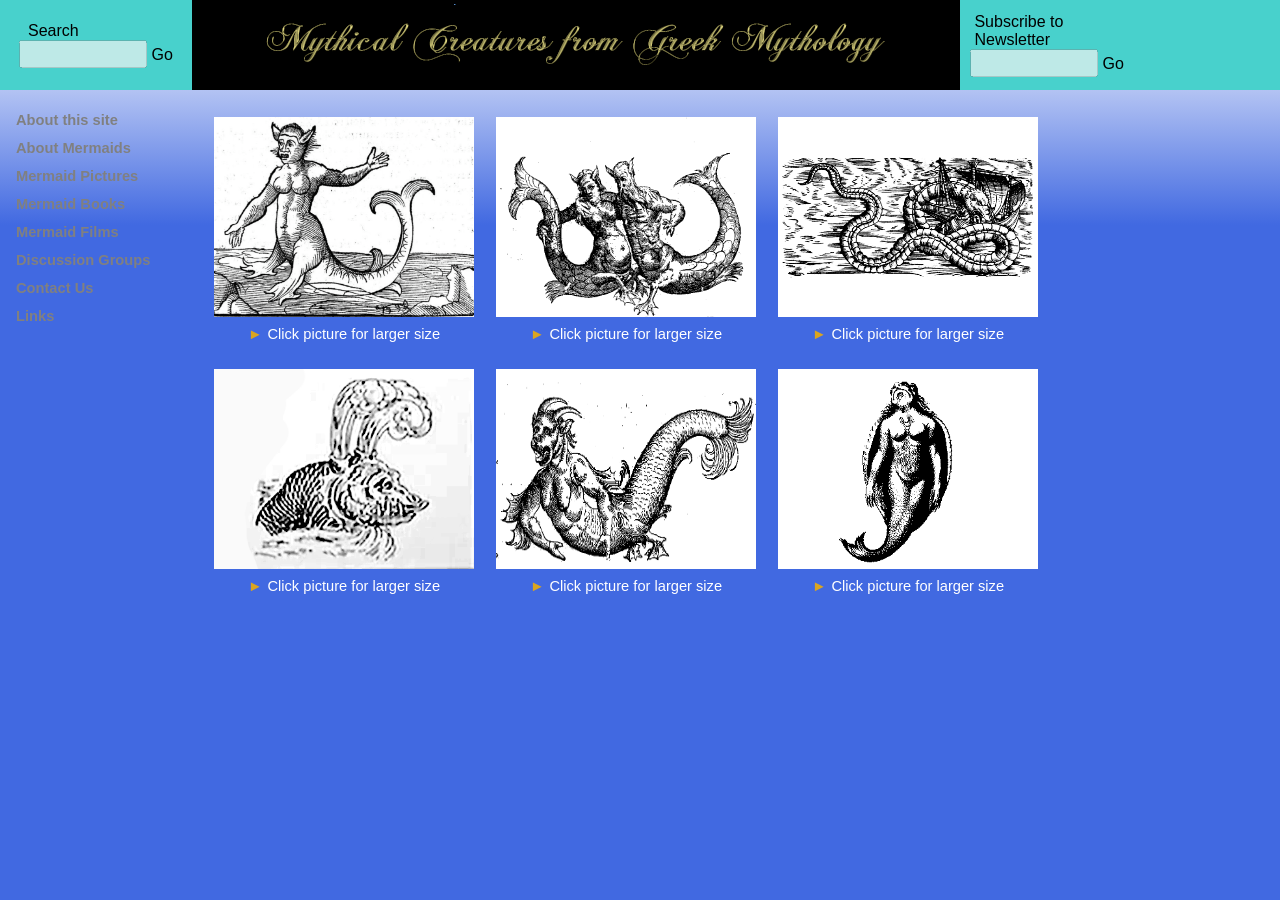
<file: index.html>
<!DOCTYPE html>
<html lang="en">
<head>
    <meta charset="UTF-8">
    <title>Greek Mythical Creatures</title>
    <meta property="og:title" content="Greek Mythical Creatures"/>
    <meta property="og:url" content="https://greekmythicalcreatures.com"/>
    <meta property="og:description" content="A recreation of a site shown in H2O: Just Add Water">
    <meta name="theme-color" content="#6495ed">
    <link rel="stylesheet" href="/css/greekmythicalcreatures.css">
</head>
<body>
<div class="header">
    <table cellspacing="0" cellpadding="0">
        <tr>
            <td class="header-wing" height="90" width="192" style="min-width: 192px; max-width: 192px" align="center"
                valign="middle"
                bgcolor="mediumturquoise">
                <p id="search-input-group" style="display: inline-block; text-align: left; margin: 0">&nbsp;&nbsp;Search<br><input
                        type="text" class="search-input" size="8" disabled> Go</p>
            </td>
            <td valign="top"><a href="https://greekmythicalcreatures.com/"><img src="/images/banner.gif"
                                                                                height="90"
                                                                                alt="A banner in cursive script that says 'Mythical Creatures from Greek Mythology'"></a>
            </td>
            <td class="header-wing" height="90" width="100%" valign="middle" bgcolor="mediumturquoise">
                <p id="newsletter-input-group"
                   style="display: inline-block; text-align: left; margin: 0; padding-left: 10px;">&nbsp;Subscribe
                    to<br>&nbsp;Newsletter<br><input type="text" class="search-input" size="8" disabled> Go</p>
            </td>
        </tr>
    </table>


</div>
<div class="sidenav">
    <br>
    <a href="/about.html">About this site</a>
    <a href="https://en.wikipedia.org/wiki/Mermaid">About Mermaids</a>
    <a href="/mermaids/pictures">Mermaid Pictures</a>
    <a href="https://www.goodreads.com/genres/mermaids">Mermaid Books</a>
    <a href="https://en.wikipedia.org/wiki/Category:Films_about_mermaids">Mermaid Films</a>
    <a href="https://old.reddit.com/r/JustAddWater">Discussion Groups</a>
    <a href="#about">Contact Us</a>
    <a href="//mermaidmyths.com">Links</a>
</div>

<!-- Page content -->
<div class="main">
    <table>
        <tr>
            <td>
                <img src="/images/pictures/top-left.gif" alt="some kinda weird sea creature dude from a 17th century book. he's kinda like a merman with legs midway up his body" height="200" width="260">
                <p class="expand-text"><span class="expand-bullet">&#x25BA;</span>Click picture for larger size</p>
            </td>
            <td>
                <img src="/images/pictures/top-middle.gif" alt="two weird merman sea creature guys with legs partway up their bodies. there's two of them with their arms around each other" height="200" width="260">
                <p class="expand-text"><span class="expand-bullet">&#x25BA;</span>Click picture for larger size</p>
            </td>
            <td>
                <img src="/images/pictures/top-right.gif" height="200" width="260" alt="a 17th century illustration of a sea serpent attacking a ship">
                <p class="expand-text"><span class="expand-bullet">&#x25BA;</span>Click picture for larger size</p>
            </td>
        </tr>
        <tr>
            <td>
                <img src="/images/pictures/bottom-left.gif" height="200" width="260" alt="a 17th century illustration of a weird fish with some kind of horns and also tusks">
                <p class="expand-text"><span class="expand-bullet">&#x25BA;</span>Click picture for larger size</p>
            </td>
            <td>
                <img src="/images/pictures/bottom-middle.gif" height="200" width="260" alt="a 17th century illustration of some kind of fish person dog walrus thing">
                <p class="expand-text"><span class="expand-bullet">&#x25BA;</span>Click picture for larger size</p>
            </td>
            <td>
                <img src="/images/pictures/bottom-right.gif" height="200" width="260" alt="a 17th century illustration of some kind of half-frog-woman">
                <p class="expand-text"><span class="expand-bullet">&#x25BA;</span>Click picture for larger size</p>
            </td>
        </tr>
    </table>
</div>
<!--<div class="buffer">-->
<!--</div>-->
</body>
</html>
</file>
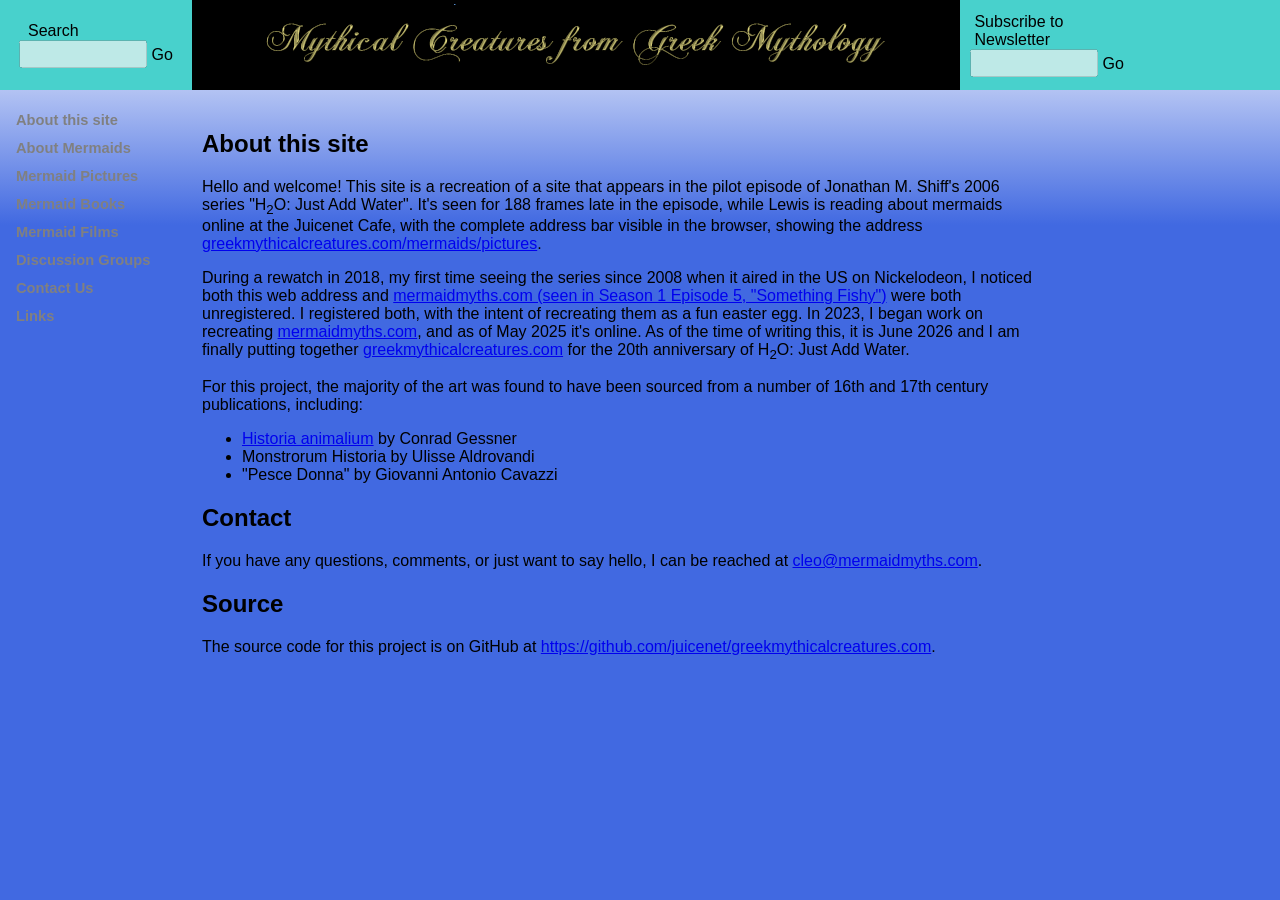
<file: about.html>
<!DOCTYPE html>
<html lang="en">
<head>
    <meta charset="UTF-8">
    <title>About This Site - Greek Mythical Creatures</title>
    <meta property="og:title" content="About This Site - Greek Mythical Creatures"/>
    <meta property="og:url" content="https://greekmythicalcreatures.com"/>
    <meta property="og:description" content="A recreation of a site shown in H2O: Just Add Water">
    <meta name="theme-color" content="#6495ed">
    <link rel="stylesheet" href="/css/greekmythicalcreatures.css">
</head>
<body>
<div class="header">
    <table cellspacing="0" cellpadding="0">
        <tr>
            <td height="90" width="192" style="min-width: 192px; max-width: 192px" align="center" valign="middle"
                bgcolor="mediumturquoise">
                <p id="search-input-group" style="display: inline-block; text-align: left; margin: 0">&nbsp;&nbsp;Search<br><input
                        type="text" class="search-input" size="12" disabled> Go</p>
            </td>
            <td valign="top"><a href="https://greekmythicalcreatures.com/"><img src="/images/banner.gif"
                                                                                height="90"
                                                                                alt="A banner in cursive script that says 'Mythical Creatures from Greek Mythology'"></a>
            </td>
            <td height="90" width="100%" valign="middle" bgcolor="mediumturquoise">
                <p id="newsletter-input-group"
                   style="display: inline-block; text-align: left; margin: 0; padding-left: 10px;">&nbsp;Subscribe
                    to<br>&nbsp;Newsletter<br><input type="text" class="search-input" size="12" disabled> Go</p>
            </td>
        </tr>
    </table>


</div>
<div class="sidenav">
    <br>
    <a href="/about.html">About this site</a>
    <a href="https://en.wikipedia.org/wiki/Mermaid">About Mermaids</a>
    <a href="/mermaids/pictures">Mermaid Pictures</a>
    <a href="https://www.goodreads.com/genres/mermaids">Mermaid Books</a>
    <a href="https://en.wikipedia.org/wiki/Category:Films_about_mermaids">Mermaid Films</a>
    <a href="https://old.reddit.com/r/JustAddWater">Discussion Groups</a>
    <a href="#about">Contact Us</a>
    <a href="//mermaidmyths.com">Links</a>
</div>

<!-- Page content -->
<div class="main">
    <h2>About this site</h2>
    <p>Hello and welcome! This site is a recreation of a site that appears in the pilot episode of Jonathan M. Shiff's
        2006 series "H<sub>2</sub>O: Just Add Water". It's seen for 188 frames late in the episode, while Lewis is
        reading about
        mermaids online at the Juicenet Cafe, with the complete address bar visible in the browser, showing the address
        <a href="//greekmythicalcreatures.com/mermaids/pictures">greekmythicalcreatures.com/mermaids/pictures</a>.
    </p>
    <p>
        During a rewatch in 2018, my first time seeing the series since 2008 when it aired in the US on Nickelodeon, I
        noticed both this web address and <a href="https://mermaidmyths.com">mermaidmyths.com (seen in Season 1
        Episode 5, "Something Fishy")</a> were both
        unregistered. I registered both, with the intent of recreating them as a fun easter egg. In 2023, I began work
        on recreating <a href="//mermaidmyths.com">mermaidmyths.com</a>, and as of May 2025 it's online. As of the time
        of writing this, it is June 2026
        and I am finally putting together <a href="//greekmythicalcreatures.com">greekmythicalcreatures.com</a> for the
        20th anniversary of H<sub>2</sub>O: Just Add Water.
    </p>
    <p>
        For this project, the majority of the art was found to have been sourced from a number of 16th and 17th century
        publications, including:
    </p>
    <ul>
        <li><a href="https://en.wikipedia.org/wiki/Historia_animalium_(Gessner_book)">Historia animalium</a> by Conrad
            Gessner
        </li>
        <li>
            Monstrorum Historia by Ulisse Aldrovandi
        </li>
        <li>"Pesce Donna" by Giovanni Antonio Cavazzi</li>
    </ul>
    <h2>Contact</h2>
    <p>
        If you have any questions, comments, or just want to say hello, I can be reached at <a
            href="mailto:cleo@mermaidmyths.com">cleo@mermaidmyths.com</a>.
    </p>
    <h2>Source</h2>
    <p>The source code for this project is on GitHub at <a
            href="https://github.com/juicenet/greekmythicalcreatures.com">https://github.com/juicenet/greekmythicalcreatures.com</a>.
    </p>
</div>
</body>
</html>
</file>
<file: css/greekmythicalcreatures.css>
body {
    margin: 0;
    min-height: 100vh;
    background-image: linear-gradient(to top, RoyalBlue, RoyalBlue, RoyalBlue, RoyalBlue, White);
    background-repeat: no-repeat;
    background-attachment: fixed;
    background-size: cover;
    font-family: Arial, Helvetica, sans-serif;
}

.sidenav {
    height: 768px;
    overflow-x: hidden;
    left: 0px
    position: absolute;
    top: 76px;
    width: 180px;
    bottom: 0px;
    font-size: 11pt;
}

.sidenav a {
    padding: 6px 8px 6px 16px;
    color: grey;
    text-decoration: none;
    display: block;
    font-weight: bold;
}

.header img {
    display: block;
}

.header table {
    border: none;
    border-spacing: 0;
    border-collapse: collapse;

}

input {
    font-size: 14pt;
    width: 120px;
}

.main {
    margin-left: 192px;
    padding: 0px 10px;
    position: absolute;
    top: 110px;
    width: 832px;

}

.main table tr td {
    padding: 5px 10px;
}

.expand-text {
    font-size: 11pt;
    text-align: center;
    color: white;
    margin-top: 5px;
}

.expand-bullet {
    color: goldenrod;
    padding-right: 5px;
}

a:hover {
    color: black;
}
</file>
